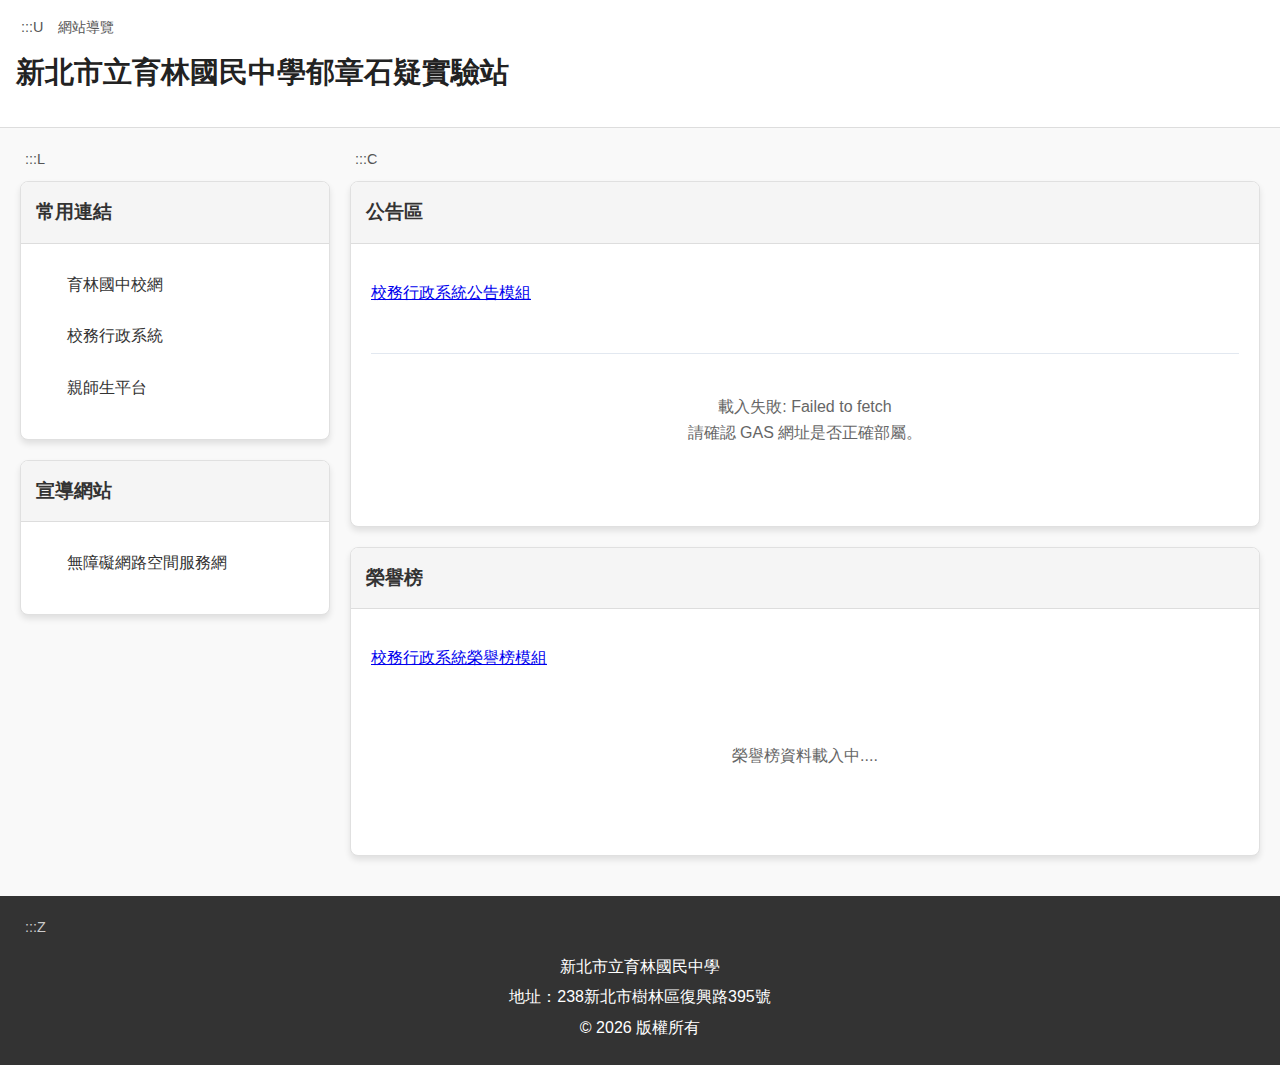
<file: index.html>
<!DOCTYPE html>
<html lang="zh-Hant-TW">

<head>
    <meta charset="UTF-8">
    <meta name="viewport" content="width=device-width, initial-scale=1.0">
    <title>首頁 - 新北市立育林國民中學郁章石疑實驗站</title>
    <link rel="stylesheet" href="style.css">
    <link rel="stylesheet" href="gas-news.css">
    <link rel="stylesheet" href="gas-hero.css">
</head>

<body>
    <a href="#main-content" class="skip-link">跳至主要內容</a>

    <header id="header" tabindex="-1">
        <div class="access-key-container">
            <a href="#header" accesskey="U" title="上方導覽區塊" class="access-key">:::U</a>
            <a href="sitemap.html" class="access-key-link">網站導覽</a>
        </div>
        <h1>新北市立育林國民中學郁章石疑實驗站</h1>
    </header>

    <div class="container">
        <aside>
            <div class="access-key-container">
                <a href="#left-sidebar" accesskey="L" title="左側邊欄區塊" class="access-key">:::L</a>
            </div>

            <div class="card" id="left-sidebar" aria-label="常用連結" tabindex="-1">
                <h2 class="card-header">常用連結</h2>
                <ul>
                    <li>
                        <a href="https://www.yljh.ntpc.edu.tw" target="_blank" title="前往 育林國中校網(另開新視窗)"
                            rel="noopener noreferrer">
                            育林國中校網
                        </a>
                    </li>
                    <li>
                        <a href="https://esa.ntpc.edu.tw" target="_blank" title="前往 校務行政系統(另開新視窗)"
                            rel="noopener noreferrer">
                            校務行政系統
                        </a>
                    </li>
                    <li>
                        <a href="https://pts.ntpc.edu.tw" target="_blank" title="前往 親師生平台(另開新視窗)"
                            rel="noopener noreferrer">
                            親師生平台
                        </a>
                    </li>
                </ul>
            </div>

            <div class="card" id="promo-sites" aria-label="宣導網站" tabindex="-1">
                <h2 class="card-header">宣導網站</h2>
                <ul>
                    <li>
                        <a href="https://accessibility.moda.gov.tw/" target="_blank" title="前往 無障礙網路空間服務網(另開新視窗)"
                            rel="noopener noreferrer">
                            無障礙網路空間服務網
                        </a>
                    </li>
                </ul>
            </div>
        </aside>

        <main id="main-content" tabindex="-1">
            <div class="access-key-container">
                <a href="#news-module" accesskey="C" title="中央內容區塊" class="access-key">:::C</a>
            </div>

            <div class="card" id="news-module" aria-label="公告區" tabindex="-1">
                <h2 class="card-header">公告區</h2>
                <div class="card-content">
                    <p>
                        <a href="https://esa.ntpc.edu.tw/web-announce/rest/service/view/public/OFJQdXFmQXJyaTF1WTR3YytNaC9iQTN4WW1nWWc3UGcrWG5KVjFCalJjVT0"
                            target="_blank" rel="noopener noreferrer" title="前往 校務行政系統公告模組(另開新視窗)">
                            校務行政系統公告模組
                        </a>
                    </p>
                    <div id="gas-category-container" class="gas-categories" aria-label="公告分類">
                        <!-- Categories will be injected here -->
                    </div>

                    <div id="gas-main-content">
                        <div id="gas-news-container" class="gas-news-list" aria-live="polite" aria-busy="false">
                            <!-- News items will be injected here -->
                            <div class="gas-loading">公告資料載入中....</div>
                        </div>
                    </div>

                    <!-- 分頁按鈕列 -->
                    <div id="gas-pagination-container" class="gas-pagination flex-wrap">
                        <!-- Pagination buttons will be injected here -->
                    </div>
                </div>
            </div>

            <div class="card" id="hero-module" aria-label="榮譽榜" tabindex="-1">
                <h2 class="card-header">榮譽榜</h2>
                <div class="card-content">
                    <p>
                        <a href="https://esa.ntpc.edu.tw/web-heromgt/rest/service/view/public/WVFYTWN4Zy9GRlBrTDlkSEJZUmRnakZFRVBkNlhhUXRJSHRFRG9ENWZ3MD0"
                            target="_blank" rel="noopener noreferrer" title="前往 校務行政系統公告模組(另開新視窗)">
                            校務行政系統榮譽榜模組
                        </a>
                    </p>
                    <div class="gas-hero-container">
                        <!-- 過濾器/標籤列 -->
                        <div id="gas-hero-filter" class="gas-hero-filter-bar">
                            <!-- JS 動態生成按鈕 -->
                            <!-- <button class="gas-hero-badge gas-hero-loading">載入中...</button> -->
                        </div>

                        <!-- 列表容器 -->
                        <div id="gas-hero-list" class="gas-hero-list">
                            <!-- JS 動態生成卡片 -->
                        </div>

                        <!-- 分頁 -->
                        <div id="gas-hero-pagination" class="gas-hero-pagination">
                            <!-- JS 動態生成分頁按鈕 -->
                        </div>
                    </div>
                </div>
            </div>
        </main>
    </div>

    <footer>
        <div class="access-key-container">
            <a href="#footer" accesskey="Z" title="下方頁尾區塊" class="access-key">:::Z</a>
        </div>
        <div id="footer" tabindex="-1">
            <p>新北市立育林國民中學</p>
            <p>地址：238新北市樹林區復興路395號</p>
            <p>&copy; 2026 版權所有</p>
        </div>
    </footer>

    <!-- Details Modal -->
    <template id="gas-news-detail-modal-template">
        <div id="gas-news-detail-modal" class="gas-modal-overlay" role="dialog" aria-modal="true"
            aria-labelledby="gas-modal-title">
            <div class="gas-modal">
                <button class="gas-modal-close" onclick="closeModal()" aria-label="關閉視窗">&times;</button>
                <h2 id="gas-modal-title" class="gas-modal-title">公告詳情</h2>
                <div id="gas-modal-meta" class="gas-modal-meta"></div>
                <div id="gas-modal-body" class="gas-modal-content-body"></div>

                <div id="gas-modal-urls" class="gas-modal-urls"></div>

                <div id="gas-modal-attachments" class="gas-modal-attachments" style="display:none;">
                    <div class="gas-modal-attachments-title">附件下載</div>
                    <div id="gas-attach-list"></div>
                </div>
            </div>
        </div>
    </template>

    <!-- Modal 結構 (Template) -->
    <template id="gas-hero-modal-template">
        <div id="gas-hero-modal" class="gas-hero-modal" aria-hidden="true">
            <div class="gas-hero-modal-overlay" tabindex="-1" data-close="true"></div>
            <div class="gas-hero-modal-dialog" role="dialog" aria-modal="true">
                <div class="gas-hero-modal-content">
                    <div class="gas-hero-modal-header">
                        <h2 id="gas-hero-modal-title" class="gas-hero-modal-title">榮譽榜詳情</h2>
                        <button class="gas-hero-modal-close" aria-label="關閉" data-close="true">&times;</button>
                    </div>
                    <div class="gas-hero-modal-body">
                        <div id="gas-hero-modal-info" class="gas-hero-modal-info"></div>
                        <div id="gas-hero-modal-text" class="gas-hero-modal-text"></div>
                        <div id="gas-hero-modal-files" class="gas-hero-modal-files"></div>
                        <div id="gas-hero-modal-images" class="gas-hero-modal-images"></div>
                    </div>
                </div>
            </div>
        </div>
    </template>

    <script src="gas-hero.js"></script>

    <script src="gas-news.js"></script>

    <script>
        document.addEventListener('DOMContentLoaded', () => {
            initGasNews();
            initGasHero();
        });
    </script>
</body>

</html>
</file>
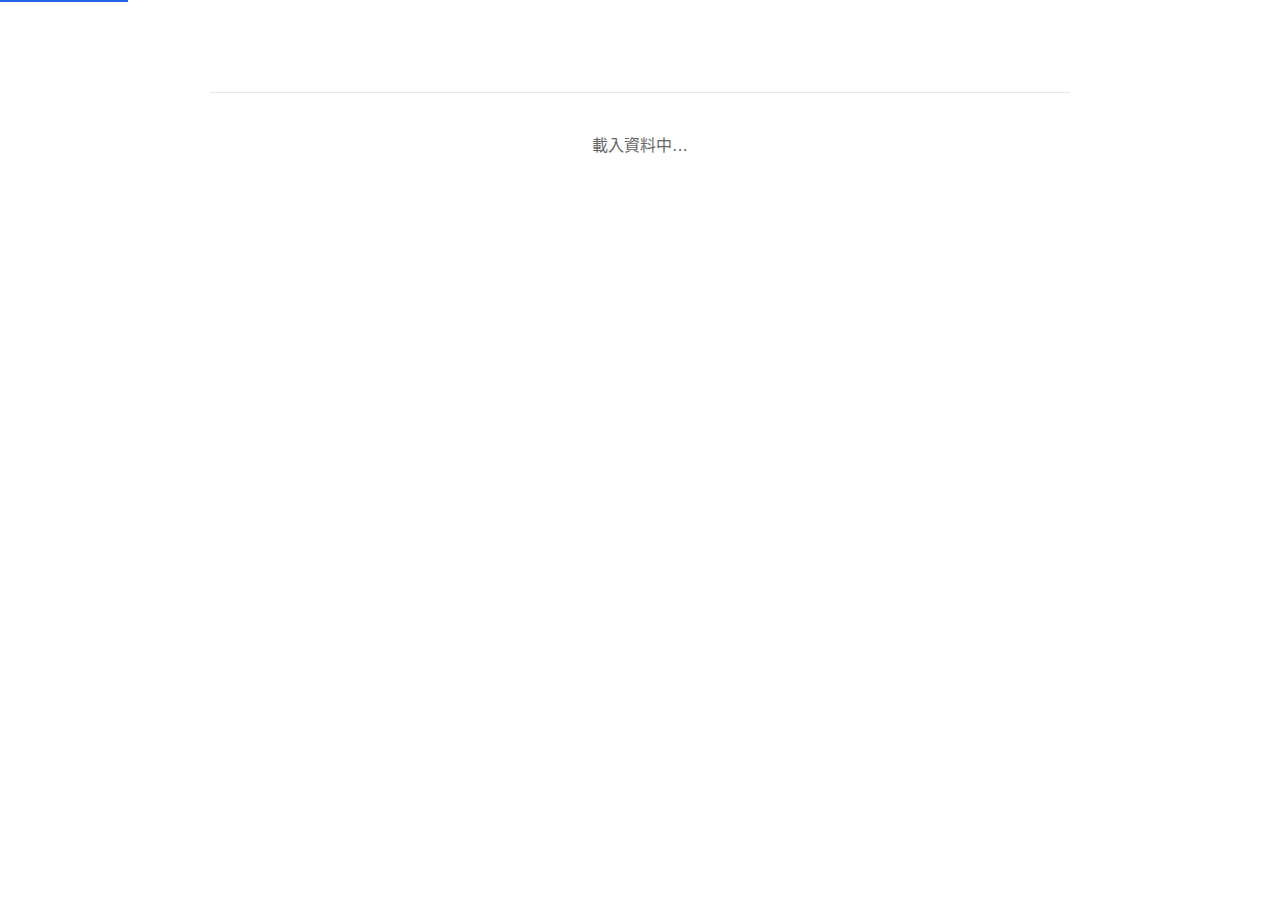
<file: gas-news.html>
<!DOCTYPE html>
<html lang="zh-TW">

<head>
    <meta charset="UTF-8">
    <meta name="viewport" content="width=device-width, initial-scale=1.0">
    <title>GAS News Reader</title>
    <link rel="stylesheet" href="gas-news.css">
</head>

<body>

    <div class="gas-container">
        <a href="#gas-main-content" class="gas-skip-link">跳轉到主要內容</a>

        <header class="gas-header">
            <h3
                style="position: absolute; width: 1px; height: 1px; padding: 0; margin: -1px; overflow: hidden; clip: rect(0, 0, 0, 0); border: 0;">
                公務公告查詢系統</h3>
            <!-- <p>資料來源: Google Apps Script API</p> -->
        </header>

        <nav id="gas-category-container" class="gas-categories" aria-label="公告分類">
            <!-- Categories will be injected here -->
        </nav>

        <main id="gas-main-content">
            <div id="gas-news-container" class="gas-news-list" aria-live="polite" aria-busy="false">
                <!-- News items will be injected here -->
                <div class="gas-loading">載入資料中...</div>
            </div>
        </main>

        <!-- 分頁按鈕列 -->
        <div id="gas-pagination-container" class="gas-pagination">
            <!-- Pagination buttons will be injected here -->
        </div>
    </div>

    <!-- Details Modal -->
    <div id="gas-detail-modal" class="gas-modal-overlay" role="dialog" aria-modal="true"
        aria-labelledby="gas-modal-title">
        <div class="gas-modal">
            <button class="gas-modal-close" onclick="closeModal()" aria-label="關閉視窗">&times;</button>
            <h2 id="gas-modal-title" class="gas-modal-title"></h2>
            <div id="gas-modal-meta" class="gas-modal-meta"></div>
            <div id="gas-modal-body" class="gas-modal-content-body"></div>

            <div id="gas-modal-urls" class="gas-modal-urls"></div>

            <div id="gas-modal-attachments" class="gas-modal-attachments" style="display:none;">
                <h4>附件下載</h4>
                <div id="gas-attach-list"></div>
            </div>
        </div>
    </div>

    <script src="gas-news.js"></script>

</body>

</html>
</file>
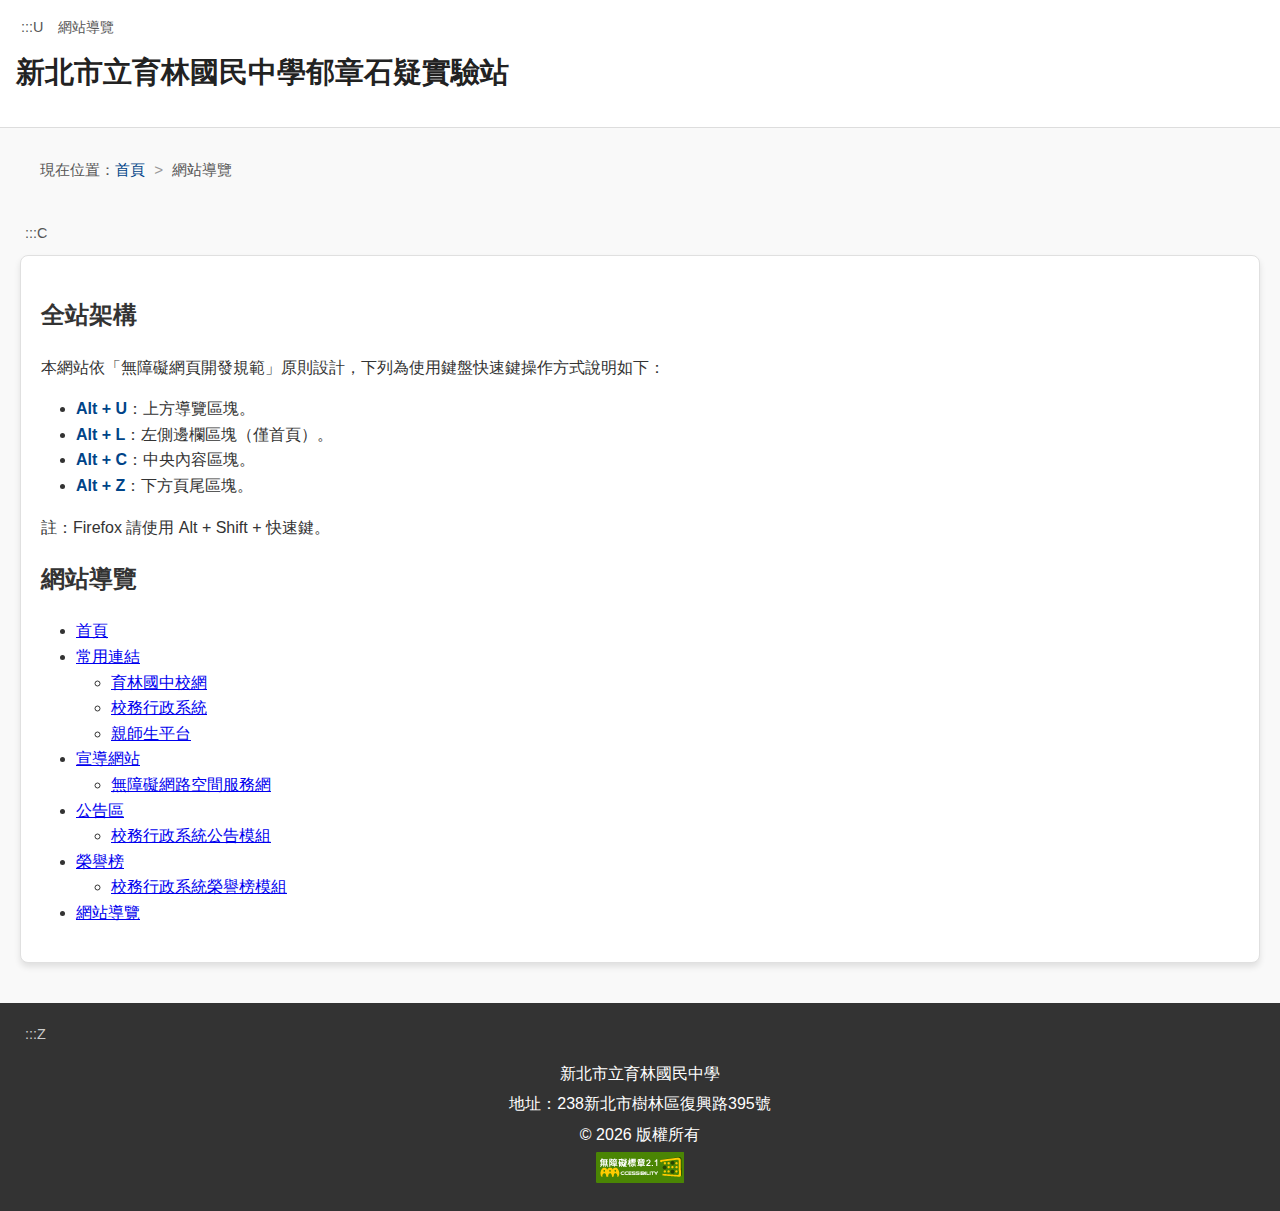
<file: sitemap.html>
<!DOCTYPE html>
<html lang="zh-Hant-TW">

<head>
    <meta charset="UTF-8">
    <meta name="viewport" content="width=device-width, initial-scale=1.0">
    <title>網站導覽 - 新北市立育林國民中學郁章石疑實驗站</title>
    <link rel="stylesheet" href="style.css">
</head>

<body>
    <a href="#main-content" class="skip-link">跳至主要內容</a>

    <header id="header" tabindex="-1" title="上方導覽區塊">
        <div class="access-key-container">
            <a href="#header" accesskey="U" title="上方導覽區塊" class="access-key">:::U</a>
            <a href="sitemap.html" class="access-key-link">網站導覽</a>
        </div>
        <h1>新北市立育林國民中學郁章石疑實驗站</h1>
    </header>

    <div class="container">
        <!-- Breadcrumb -->
        <div style="width: 100%; padding: 0 0 10px 0;">
            <nav aria-label="麵包屑導覽" class="breadcrumb">
                現在位置：<a href="index.html">首頁</a> <span>&gt;</span> 網站導覽
            </nav>
        </div>

        <main id="main-content" class="full-width-main" tabindex="-1" title="中央內容區塊">
            <div class="access-key-container">
                <a href="#main-content-inner" accesskey="C" title="中央內容區塊" class="access-key">:::C</a>
            </div>
            <div class="card" id="main-content-inner" tabindex="-1" title="中央內容區塊">
                <div class="card-content">
                    <h2>全站架構</h2>
                    <p>本網站依「無障礙網頁開發規範」原則設計，下列為使用鍵盤快速鍵操作方式說明如下：</p>
                    <ul>
                        <li><strong style="color: #004488;">Alt + U</strong>：上方導覽區塊。</li>
                        <li><strong style="color: #004488;">Alt + L</strong>：左側邊欄區塊（僅首頁）。</li>
                        <li><strong style="color: #004488;">Alt + C</strong>：中央內容區塊。</li>
                        <li><strong style="color: #004488;">Alt + Z</strong>：下方頁尾區塊。</li>
                    </ul>
                    <p>註：Firefox 請使用 Alt + Shift + 快速鍵。</p>

                    <h2>網站導覽</h2>
                    <ul class="sitemap-list">
                        <li><a href="index.html">首頁</a></li>
                        <li><a href="index.html#left-sidebar">常用連結</a>
                            <ul>
                                <li><a href="https://www.yljh.ntpc.edu.tw" target="_blank" rel="noopener noreferrer"
                                        title="前往 育林國中校網(另開新視窗)">育林國中校網</a></li>
                                <li><a href="https://esa.ntpc.edu.tw" target="_blank" rel="noopener noreferrer"
                                        title="前往 校務行政系統(另開新視窗)">校務行政系統</a></li>
                                <li><a href="https://pts.ntpc.edu.tw" target="_blank" rel="noopener noreferrer"
                                        title="前往 親師生平台(另開新視窗)">親師生平台</a></li>
                            </ul>
                        </li>
                        <li><a href="index.html#promo-sites">宣導網站</a>
                            <ul>
                                <li><a href="https://accessibility.moda.gov.tw/" target="_blank"
                                        rel="noopener noreferrer" title="前往 無障礙網路空間服務網(另開新視窗)">無障礙網路空間服務網</a></li>
                            </ul>
                        </li>
                        <li><a href="index.html#news-module">公告區</a>
                            <ul>
                                <li><a href="https://esa.ntpc.edu.tw/web-announce/rest/service/view/public/OFJQdXFmQXJyaTF1WTR3YytNaC9iQTN4WW1nWWc3UGcrWG5KVjFCalJjVT0"
                                        target="_blank" rel="noopener noreferrer"
                                        title="前往 校務行政系統公告模組(另開新視窗)">校務行政系統公告模組</a></li>
                            </ul>
                        </li>
                        <li><a href="index.html#hero-module">榮譽榜</a>
                            <ul>
                                <li><a href="https://esa.ntpc.edu.tw/web-heromgt/rest/service/view/public/WVFYTWN4Zy9GRlBrTDlkSEJZUmRnakZFRVBkNlhhUXRJSHRFRG9ENWZ3MD0"
                                        target="_blank" rel="noopener noreferrer"
                                        title="前往 校務行政系統榮譽榜模組(另開新視窗)">校務行政系統榮譽榜模組</a></li>
                            </ul>
                        </li>
                        <li><a href="sitemap.html">網站導覽</a></li>
                    </ul>
                </div>
            </div>
        </main>
    </div>

    <footer>
        <div class="access-key-container">
            <a href="#footer" accesskey="Z" title="下方頁尾區塊" class="access-key">:::Z</a>
        </div>
        <div id="footer" tabindex="-1" title="下方頁尾區塊">
            <p>新北市立育林國民中學</p>
            <p>地址：238新北市樹林區復興路395號</p>
            <p>&copy; 2026 版權所有</p>
        </div>
        <div style="text-align: center;">
            <a href="https://accessibility.moda.gov.tw/Applications/Detail?category=20260212084652" title="無障礙網站">
                <img src="AAA21.png" border="0" width="88" height="31" alt="通過A無障礙網頁檢測" />
            </a>
        </div>
    </footer>
</body>

</html>
</file>
<file: gas-news.css>
:root {
    --gas-primary-color: #2563eb;
    --gas-bg-color: #ffffff;
    --gas-card-bg: #ffffff;
    --gas-text-primary: #333333;
    --gas-text-secondary: #666666;
    --gas-border-radius: 8px;
    --gas-transition: all 0.2s ease;
}

/* Base resets or specific styles should be scoped if possible, or use more specific selectors */
/* Avoiding body { ... } if it affects the whole page when embedded. */
/* Instead, wrap everything in a dedicated container or use specific classes. */

.gas-container {
    font-family: 'Segoe UI', system-ui, -apple-system, sans-serif;
    color: var(--gas-text-primary);
    line-height: 1.6;
    max-width: 56.25rem;
    margin: 0 auto;
    padding: 20px;
    box-sizing: border-box;
    /* Good practice */
}

/* Accessibility Skip Link */
.gas-skip-link {
    position: absolute;
    top: -40px;
    left: 0;
    background: var(--gas-primary-color);
    color: white;
    padding: 8px;
    z-index: 100;
    transition: top 0.3s;
    text-decoration: none;
}

.gas-skip-link:focus {
    top: 0;
}

.gas-header {
    margin-bottom: 2rem;
    text-align: center;
}

/* Categories Buttons */
.gas-categories {
    display: flex;
    flex-wrap: wrap;
    gap: 12px;
    margin-bottom: 2rem;
    justify-content: flex-start;
}

.gas-cat-btn {
    background: #fff;
    border: 2px solid #333;
    padding: 6px 16px;
    border-radius: 6px;
    cursor: pointer;
    font-size: 1rem;
    transition: var(--gas-transition);
    color: #333;
    font-weight: 500;
    display: flex;
    align-items: center;
    gap: 8px;
    font-family: inherit;
}

.gas-cat-btn:focus {
    outline: 3px solid #005fcc;
    outline-offset: 2px;
    box-shadow: 0 0 0 2px #fff;
    /* Double ring effect */
}

.gas-cat-btn:hover {
    transform: translateY(-1px);
    box-shadow: 0 2px 4px rgba(0, 0, 0, 0.1);
}

.gas-cat-btn.gas-active {
    background-color: #333;
    color: white;
    border-color: #333;
}

.gas-cat-count {
    background: #e2e8f0;
    color: #475569;
    padding: 2px 8px;
    border-radius: 4px;
    font-size: 0.85rem;
    font-weight: 600;
}

/* Color variants */
.gas-cat-btn.gas-blue-border {
    border-color: #1e40af;
    color: #1e40af;
}

.gas-cat-btn.gas-blue-border.gas-active {
    background: #1e40af;
    color: white;
}

.gas-cat-btn.gas-brown-border {
    border-color: #78350f;
    color: #78350f;
}

.gas-cat-btn.gas-brown-border.gas-active {
    background: #78350f;
    color: white;
}

.gas-cat-btn.gas-green-border {
    border-color: #166534;
    color: #166534;
}

.gas-cat-btn.gas-green-border.gas-active {
    background: #166534;
    color: white;
}

.gas-cat-btn.gas-purple-border {
    border-color: #6b21a8;
    color: #6b21a8;
}

.gas-cat-btn.gas-purple-border.gas-active {
    background: #6b21a8;
    color: white;
}

.gas-cat-btn.gas-red-border {
    border-color: #991b1b;
    color: #991b1b;
}

.gas-cat-btn.gas-red-border.gas-active {
    background: #991b1b;
    color: white;
}

/* News List */
.gas-news-list {
    list-style: none;
    /* Bootstrap might add padding/margin to ul/ol, but div is safe usually. keeping it if needed */
    padding: 0;
    border-top: 1px solid #e2e8f0;
}

.gas-tag {
    padding: 4px 12px;
    border-radius: 4px;
    font-size: 0.85rem;
    color: white;
    font-weight: 500;
    white-space: nowrap;
    display: inline-block;
    /* Ensure it respects padding */
}

.gas-tag-gray {
    background-color: #555;
}

.gas-tag-blue {
    background-color: #1e40af;
}

.gas-tag-brown {
    background-color: #78350f;
}

.gas-tag-green {
    background-color: #166534;
}

.gas-tag-purple {
    background-color: #6b21a8;
}

.gas-tag-red {
    background-color: #991b1b;
}

.gas-news-item {
    background: #fff;
    padding: 12px 16px;
    border-bottom: 1px solid #eee;
    display: flex;
    align-items: center;
    gap: 15px;
    transition: var(--gas-transition);
}

.gas-news-item:hover {
    background-color: #f8fafc;
}

.gas-news-date {
    color: #666;
    font-family: monospace;
    font-size: 0.95rem;
    min-width: 80px;
}

.gas-news-tag {
    flex-shrink: 0;
}

.gas-news-content {
    flex-grow: 1;
    display: flex;
    align-items: center;
    gap: 8px;
    overflow: hidden;
}

.gas-news-title {
    font-size: 1rem;
    color: #0369a1;
    text-decoration: none;
    font-weight: 500;
    white-space: nowrap;
    overflow: hidden;
    text-overflow: ellipsis;
    /* Ensure cursor pointer if it's an anchor or has click handler */
    cursor: pointer;
}

.gas-news-title:focus {
    outline: 3px solid #005fcc;
    outline-offset: -2px;
    background-color: #ffeb3b;
    /* High contrast background */
    color: #000;
    text-decoration: underline;
}

.gas-news-title:hover {
    text-decoration: underline;
}

.gas-icon-pinned {
    width: 16px;
    height: 16px;
    display: inline-block;
    background-image: url('https://esa.ntpc.edu.tw/web-announce/images/top.png');
    background-size: contain;
    background-repeat: no-repeat;
    background-position: center;
    flex-shrink: 0;
    vertical-align: middle;
}

.gas-icon-new {
    width: 32px;
    height: 16px;
    display: inline-block;
    background-image: url('https://esa.ntpc.edu.tw/web-announce/images/new.svg');
    background-size: contain;
    background-repeat: no-repeat;
    background-position: center;
    flex-shrink: 0;
    vertical-align: middle;
}

.gas-loading,
.gas-error {
    text-align: center;
    padding: 40px;
    color: var(--gas-text-secondary);
}

/* Modal Styles - Scoped */
.gas-modal-overlay {
    position: fixed;
    top: 0;
    left: 0;
    right: 0;
    bottom: 0;
    background: rgba(0, 0, 0, 0.5);
    display: none;
    justify-content: center;
    align-items: center;
    z-index: 9999;
    /* Higher than BS defaults usually */
    opacity: 0;
    transition: opacity 0.3s ease;
}

.gas-modal-overlay.gas-open {
    display: flex;
    opacity: 1;
}

.gas-modal {
    background: white;
    padding: 30px;
    border-radius: 12px;
    width: 90%;
    max-width: 50rem;
    max-height: 90vh;
    overflow-y: auto;
    position: relative;
    transform: translateY(20px);
    transition: transform 0.3s ease;
    box-shadow: 0 20px 25px -5px rgba(0, 0, 0, 0.1);
}

.gas-modal-overlay.gas-open .gas-modal {
    transform: translateY(0);
}

.gas-modal-close {
    position: absolute;
    top: 15px;
    right: 15px;
    font-size: 2rem;
    background: none;
    border: none;
    cursor: pointer;
    color: #999;
    line-height: 1;
    padding: 0;
    /* Reset */
    width: auto;
    /* Reset */
    height: auto;
    /* Reset */
}

.gas-modal-close:hover {
    color: #1e293b;
}

.gas-modal-title,
.gas-modal-attachments-title {
    font-size: 1.5rem;
    color: #1e293b;
    margin-bottom: 20px;
    padding-right: 30px;
    border-bottom: 2px solid #f1f5f9;
    padding-bottom: 10px;
    line-height: 1.3;
}

.gas-modal-meta {
    color: #64748b;
    font-size: 0.9em;
    margin-bottom: 20px;
    padding-bottom: 15px;
    border-bottom: 1px solid #e2e8f0;
    display: flex;
    gap: 15px;
    flex-wrap: wrap;
    /* Safety for mobile */
}

.gas-modal-content-body {
    line-height: 1.8;
    color: #334155;
    margin-bottom: 20px;
}

.gas-modal-attachments {
    background: #f8fafc;
    padding: 15px;
    border-radius: 8px;
    margin-top: 20px;
}

.gas-modal-attachments h4 {
    margin-top: 0;
    margin-bottom: 10px;
    font-size: 1rem;
    color: #475569;
}

.gas-attach-link {
    display: inline-block;
    margin-right: 15px;
    color: #2563eb;
    text-decoration: none;
    font-size: 0.95rem;
}

.gas-attach-link:hover {
    text-decoration: underline;
}

.gas-modal-urls {
    margin-top: 20px;
    padding: 15px;
    background: #f8fafc;
    border-radius: 8px;
    display: none;
}

.gas-url-row {
    display: flex;
    margin-bottom: 8px;
    flex-wrap: wrap;
    align-items: center;
}

.gas-url-row:last-child {
    margin-bottom: 0;
}

.gas-url-label {
    font-weight: 600;
    color: #475569;
    width: 120px;
    flex-shrink: 0;
}

.gas-url-link {
    flex-grow: 1;
}

.gas-url-link a {
    color: var(--gas-primary-color);
    text-decoration: none;
}

.gas-url-link a:hover {
    text-decoration: underline;
}

/* Pagination Styles */
.gas-pagination {
    display: flex;
    justify-content: center;
    gap: 5px;
    margin-top: 20px;
}

.gas-page-btn {
    background: #fff;
    border: 1px solid #ddd;
    padding: 5px 12px;
    border-radius: 4px;
    cursor: pointer;
    color: #333;
    transition: var(--gas-transition);
}

.gas-page-btn:focus {
    outline: 3px solid #005fcc;
    outline-offset: 2px;
}

.gas-page-btn:hover {
    background: #f1f5f9;
}

.gas-page-btn.gas-active {
    background: var(--gas-primary-color);
    color: white;
    border-color: var(--gas-primary-color);
}
</file>
<file: gas-hero.css>
/* Accessible Color Palette */
:root {
    --gh-color-all: #595959;
    /* Gray for All */
    --gh-color-1: #0d6efd;
    /* Blue */
    --gh-color-2: #198754;
    /* Green */
    --gh-color-3: #c82333;
    /* Red (Darkened) */
    --gh-color-4: #6610f2;
    /* Indigo */
    --gh-color-5: #d63384;
    /* Pink */
    --gh-color-6: #fd7e14;
    /* Orange */
    --gh-color-7: #008080;
    /* Teal */
    --gh-color-8: #8540f5;
    /* Purple */
}

/* Dynamic Color Classes */
.gas-hero-color-all {
    --gh-theme: var(--gh-color-all);
}

.gas-hero-color-0 {
    --gh-theme: var(--gh-color-1);
}

.gas-hero-color-1 {
    --gh-theme: var(--gh-color-2);
}

.gas-hero-color-2 {
    --gh-theme: var(--gh-color-3);
}

.gas-hero-color-3 {
    --gh-theme: var(--gh-color-4);
}

.gas-hero-color-4 {
    --gh-theme: var(--gh-color-5);
}

.gas-hero-color-5 {
    --gh-theme: var(--gh-color-6);
}

.gas-hero-color-6 {
    --gh-theme: var(--gh-color-7);
}

.gas-hero-color-7 {
    --gh-theme: var(--gh-color-8);
}

/* Container */
.gas-hero-container {
    /* max-width: 1200px; */
    margin: 0 auto;
    padding: 20px;
    font-family: "Helvetica Neue", Helvetica, Arial, sans-serif;
}

/* Filter Bar */
.gas-hero-filter-bar {
    margin-bottom: 20px;
    display: flex;
    flex-wrap: wrap;
    gap: 10px;
    justify-content: left;
}

.gas-hero-badge {
    background-color: transparent;
    color: var(--gh-theme, #333);
    border: 1px solid var(--gh-theme, #ddd);
    border-radius: 20px;
    padding: 8px 16px;
    font-size: 0.875rem;
    cursor: pointer;
    transition: all 0.2s;
    font-weight: 500;
}

.gas-hero-badge:hover {
    background-color: rgba(0, 0, 0, 0.05);
}

.gas-hero-badge.active {
    background-color: var(--gh-theme, #007bff);
    color: white;
    border-color: var(--gh-theme, #007bff);
}

/* List Layout (Vertical Stack) */
.gas-hero-list {
    display: flex;
    flex-direction: column;
    gap: 20px;
}

/* Card Style (Horizontal) */
.gas-hero-card {
    border: 1px solid #ddd;
    border-radius: 8px;
    overflow: hidden;
    background: white;
    box-shadow: 0 2px 4px rgba(0, 0, 0, 0.1);
    display: flex;
    flex-direction: row;
    /* Horizontal layout */
    align-items: flex-start;
    /* Align to top */
}

.gas-hero-card-img-container {
    width: 240px;
    /* Fixed width for image column */
    height: auto;
    max-height: 180px;
    /* Limit height to prevent too tall images */
    /* Remove fixed/min height constraint */
    overflow: hidden;
    background-color: #f0f0f0;
    flex-shrink: 0;
    /* Prevent shrinking */
    align-self: flex-start;
    /* Align to top, don't stretch */
    position: relative;
    display: flex;
    align-items: center;
    /* Center vertically if we wanted, but for crop top alignment is usually better or center */
    justify-content: center;
}

.gas-hero-card-img {
    width: 100%;
    height: auto;
    /* Allow natural height */
    display: block;
    /* Remove bottom space */
    object-fit: cover;
    /* Ensure image fits */
    transition: transform 0.3s;
    position: static;
    /* Flow naturally */
}

.gas-hero-card:hover .gas-hero-card-img {
    transform: scale(1.05);
}

.gas-hero-card-body {
    padding: 15px;
    flex: 1;
    display: flex;
    flex-direction: column;
}

/* RWD: Stack vertically on small screens */
@media (max-width: 768px) {
    .gas-hero-card {
        flex-direction: column;
    }

    .gas-hero-card-img-container {
        width: 100%;
        height: auto;
    }
}

.gas-hero-card-title {
    font-size: 1.125rem;
    font-weight: bold;
    margin-bottom: 10px;
    color: #007bff;
    cursor: pointer;
    text-decoration: none;
    line-height: 1.4;
}

.gas-hero-card-title:hover {
    text-decoration: underline;
}

.gas-hero-card-title:focus {
    outline: 2px solid #0d6efd;
    background-color: #ffeb3b;
    /* High contrast yellow background */
    color: #000;
    text-decoration: none;
}

.gas-hero-card-meta {
    font-size: 0.8125rem;
    color: #666;
    margin-bottom: 10px;
    display: flex;
    gap: 10px;
    align-items: center;
}

.gas-hero-tag {
    background-color: var(--gh-theme, #666);
    color: white;
    padding: 2px 8px;
    border-radius: 4px;
    font-size: 0.75rem;
}

.gas-hero-card-text {
    font-size: 0.875rem;
    color: #333;
    line-height: 1.6;
    white-space: pre-wrap;
    /* 保留換行 */
}

/* Modal Styles */
.gas-hero-modal {
    position: fixed;
    top: 0;
    left: 0;
    width: 100%;
    height: 100%;
    z-index: 1000;
    display: flex;
    justify-content: center;
    align-items: center;
    opacity: 0;
    visibility: hidden;
    transition: all 0.3s ease;
}

.gas-hero-modal.open {
    opacity: 1;
    visibility: visible;
}

.gas-hero-modal-overlay {
    position: absolute;
    top: 0;
    left: 0;
    width: 100%;
    height: 100%;
    background-color: rgba(0, 0, 0, 0.5);
}

.gas-hero-modal-dialog {
    position: relative;
    background: white;
    width: 90%;
    max-width: 800px;
    max-height: 90vh;
    border-radius: 8px;
    box-shadow: 0 4px 12px rgba(0, 0, 0, 0.15);
    z-index: 1001;
    overflow-y: auto;
    /* Enable scrolling on the dialog itself */
    transform: translateY(-20px);
    transition: transform 0.3s ease;
    display: block;
    /* Ensure block layout */
}

.gas-hero-modal-content {
    /* Reset flex properties */
    display: block;
    height: auto;
}

.gas-hero-modal.open .gas-hero-modal-dialog {
    transform: translateY(0);
}

.gas-hero-modal-header {
    padding: 15px 20px;
    border-bottom: 1px solid #eee;
    display: flex;
    justify-content: space-between;
    align-items: start;
}

.gas-hero-modal-title {
    margin: 0;
    font-size: 1.25rem;
    color: #333;
}

.gas-hero-modal-close {
    background: none;
    border: none;
    font-size: 1.75rem;
    line-height: 1;
    color: #999;
    cursor: pointer;
    padding: 0;
    margin-left: 10px;
}

.gas-hero-modal-close:hover {
    color: #333;
}

.gas-hero-modal-body {
    padding: 20px;
    /* Remove internal scrolling constraints */
    overflow-y: visible;
    flex: none;
    min-height: auto;
}

.gas-hero-modal-info {
    margin-bottom: 15px;
    color: #666;
    font-size: 0.875rem;
    border-bottom: 1px solid #f0f0f0;
    padding-bottom: 10px;
}

.gas-hero-modal-text {
    line-height: 1.8;
    color: #333;
    white-space: pre-wrap;
    margin-bottom: 20px;
}

/* Hero Modal Content Styles */
.gas-hero-modal-section-title {
    font-size: 1.1rem;
    font-weight: bold;
    color: #004488;
    margin: 20px 0 10px 0;
    display: flex;
    align-items: center;
    gap: 8px;
    border-bottom: 2px solid #eee;
    padding-bottom: 5px;
}

.gas-hero-modal-file-list {
    margin-bottom: 20px;
}

.gas-hero-file-item {
    padding: 5px 0;
}

.gas-hero-file-item a {
    color: #0d6efd;
    text-decoration: none;
    font-size: 0.95rem;
}

.gas-hero-file-item a:hover {
    text-decoration: underline;
}

.gas-hero-modal-images {
    /* Container for the whole section (Title + List) */
    display: block;
}

.gas-hero-modal-image-list {
    display: flex;
    flex-wrap: wrap;
    gap: 10px;
}

.gas-hero-modal-img {
    max-width: 200px;
    height: auto;
    border-radius: 4px;
    border: 1px solid #ddd;
    display: block;
    margin-bottom: 10px;
    transition: transform 0.3s, border-color 0.3s;
}

.gas-hero-modal-img:hover {
    border-color: #007bff;
    box-shadow: 0 4px 8px rgba(0, 0, 0, 0.15);
    transform: translateY(-2px);
}

/* Pagination */
.gas-hero-pagination {
    margin-top: 30px;
    display: flex;
    justify-content: center;
    align-items: center;
    gap: 10px;
}

.gas-hero-page-btn {
    border: 1px solid #ddd;
    background-color: white;
    padding: 8px 12px;
    min-width: 36px;
    border-radius: 4px;
    cursor: pointer;
    color: #333;
    transition: all 0.2s;
}

.gas-hero-page-btn:hover:not(:disabled):not(.active) {
    background-color: #e9ecef;
    border-color: #dee2e6;
}

.gas-hero-page-btn.active {
    background-color: #007bff;
    border-color: #007bff;
    color: white;
}

.gas-hero-page-btn:disabled {
    color: #ccc;
    cursor: not-allowed;
    background-color: #f8f9fa;
}

/* Decorative Medals (A11y) */
.gas-hero-medal {
    display: inline-block;
    width: auto;
    height: auto;
    vertical-align: baseline;
    font-style: normal;
}

.gas-hero-medal-top::before {
    content: "🏅";
}

.gas-hero-medal-1st::before {
    content: "🥇";
}

.gas-hero-medal-2nd::before {
    content: "🥈";
}

.gas-hero-medal-3rd::before {
    content: "🥉";
}
</file>
<file: style.css>
/* CSS Reset & Basic Styles */
* {
    box-sizing: border-box;
}

body {
    font-family: "Microsoft JhengHei", Arial, sans-serif;
    margin: 0;
    padding: 0;
    line-height: 1.6;
    color: #333;
    background-color: #f9f9f9;

    /* Sticky Footer Setup */
    display: flex;
    flex-direction: column;
    min-height: 100vh;
}

/* Accessibility: Skip Link */
.skip-link {
    position: absolute;
    top: -100px;
    left: 0;
    background: #000;
    color: #fff;
    padding: 8px;
    z-index: 5000;
    transition: top 0.3s;
    text-decoration: none;
}

.skip-link:focus {
    top: 0;
}

/* Accessibility: Focus Indication */
a:focus,
button:focus,
input:focus,
select:focus,
textarea:focus {
    outline: 3px solid #005fcc;
    outline-offset: 2px;
}

/* Access Key Marker */
.access-key {
    color: #555;
    text-decoration: none;
    font-size: 0.9em;
    padding: 0 5px;
}

.access-key-container {
    position: relative;
    display: flex;
    align-items: center;
    gap: 10px;
}

.access-key-link {
    font-size: 0.9rem;
    color: #555;
    text-decoration: none;
}

.access-key-link:hover,
.access-key-link:focus {
    text-decoration: underline;
    color: #000;
}

/* Header */
header {
    background-color: #fff;
    border-bottom: 1px solid #ddd;
    padding: 1rem;
}

header h1 {
    margin: 0 0 1rem 0;
    font-size: 1.8rem;
    color: #222;
}

/* Navigation - No Hamburger Menu as requested */
nav ul {
    list-style: none;
    padding: 0;
    margin: 0;
}

nav ul li a {
    text-decoration: none;
    color: #004488;
    font-weight: bold;
    font-size: 1.1rem;
    padding: 5px 10px;
    border: 1px solid transparent;
    /* Prepare for focus state */
}

nav ul li a:hover {
    text-decoration: underline;
    background-color: #f0f0f0;
}

/* Layout Container */
.container {
    display: flex;
    /* Use Flexbox for layout */
    flex-wrap: wrap;
    /* Wrap allowed for mobile */
    width: 100%;
    /* Full width */
    max-width: none;
    /* Remove centering constraint */
    margin: 0;
    /* Remove auto margins */
    padding: 20px;
    gap: 20px;
}

/* Sidebar & Main Content */
/* Sidebar & Main Content Layout Containers */
aside,
main {
    background-color: transparent;
    padding: 0;
    border: none;
    border-radius: 0;
    box-shadow: none;
}

/* Card Component */
.card {
    background-color: #fff;
    border-radius: 8px;
    box-shadow: 0 4px 6px rgba(0, 0, 0, 0.1);
    border: 1px solid #e0e0e0;
    overflow: hidden;
    margin-bottom: 20px;
    /* Space between cards */
}

/* Card Content Padding */
.card-content {
    padding: 20px;
}

/* Card Header */
.card-header {
    margin: 0;
    font-size: 1.2rem;
    background-color: #f5f5f5;
    padding: 15px;
    border-bottom: 1px solid #ddd;
    color: #333;
    font-weight: bold;
    display: flex;
    align-items: center;
}

/* Access Key Container (Global) */
.access-key-container {
    padding: 0 0 10px 0;
    /* Space below access key before card */
    display: flex;
    align-items: center;
    gap: 10px;
}

/* Specific adjustments for lists inside cards if needed */
.card ul {
    padding-left: 35px;
    /* Default list padding */
}

aside ul {
    list-style: none;
    padding: 20px;
    margin: 0;
}

aside ul li {
    margin-bottom: 10px;
}

aside ul li a {
    text-decoration: none;
    color: #333;
    display: block;
    padding: 8px;
    border-left: 3px solid transparent;
}

aside ul li a:hover,
aside ul li a:focus {
    border-left: 3px solid #005fcc;
    background-color: #ddd;
}

/* Full Width Main Content Override */
.full-width-main {
    width: 100% !important;
    max-width: 100% !important;
}

/* Breadcrumb */
.breadcrumb {
    padding: 10px 20px;
    background-color: transparent;
    font-size: 0.95rem;
    color: #555;
    margin-bottom: 0;
}

.breadcrumb a {
    text-decoration: none;
    color: #004488;
}

.breadcrumb a:hover {
    text-decoration: underline;
}

.breadcrumb span {
    margin: 0 5px;
    color: #999;
}

/* Responsive Layout Logic */
/* Mobile First implies default styles are for mobile, but here we define the split for Desktop */

/* Default: Stacked (Mobile) - Both take 100% implicitly or explicitly */
aside,
main {
    width: 100%;
}

/* Desktop: 1:3 Ratio */
@media (min-width: 768px) {
    aside {
        width: 25%;
        /* 1 part */
    }

    main {
        width: calc(75% - 20px);
        /* 3 parts, accounting for gap */
    }
}

/* Footer */
footer {
    background-color: #333;
    color: #fff;
    padding: 20px;
    text-align: center;
    margin-top: auto;
    /* Push to bottom if content is short */
}

footer .access-key {
    color: #ccc;
}

footer p {
    margin: 5px 0;
}

.flex-wrap {
    flex-wrap: wrap;
}
</file>
